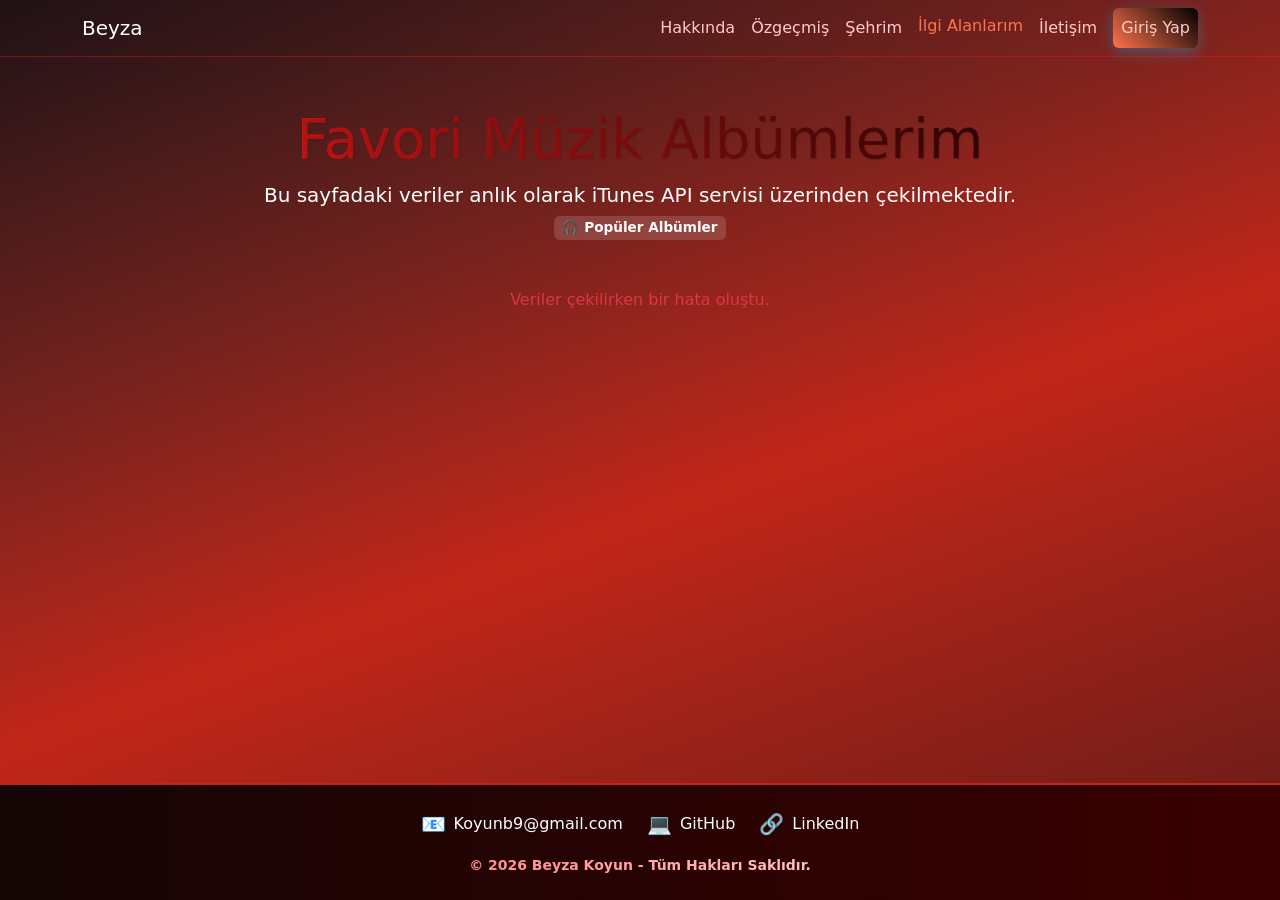
<file: ilgialanlarim.html>
<!DOCTYPE html>
<html lang="tr">
<head>
    <meta charset="UTF-8">
    <meta name="viewport" content="width=device-width, initial-scale=1.0">
    <title>İlgi Alanlarım | Beyza Koyun</title>
    <link href="https://cdn.jsdelivr.net/npm/bootstrap@5.3.0/dist/css/bootstrap.min.css" rel="stylesheet">
    <link rel="stylesheet" href="style.css">
</head>
<body class="d-flex flex-column min-vh-100 theme-ilgialanlarim">

    <nav class="navbar navbar-expand-lg navbar-dark bg-dark">
        <div class="container">
            <a class="navbar-brand" href="index.html">Beyza</a>
            <button class="navbar-toggler" type="button" data-bs-toggle="collapse" data-bs-target="#navbarIlgi" aria-controls="navbarIlgi" aria-expanded="false" aria-label="Menüyü Aç/Kapat">
              <span class="navbar-toggler-icon"></span>
            </button>
            <div class="collapse navbar-collapse" id="navbarIlgi">

                <ul class="navbar-nav ms-auto">
                    <li class="nav-item"><a class="nav-link" href="index.html">Hakkında</a></li>
                    <li class="nav-item"><a class="nav-link" href="ozgecmis.html">Özgeçmiş</a></li>
                    <li class="nav-item"><a class="nav-link" href="sehrim.html">Şehrim</a></li>
                    <li class="nav-item"><a class="nav-link active" href="ilgialanlarim.html">İlgi Alanlarım</a></li>
                    <li class="nav-item"><a class="nav-link" href="iletisim.html">İletişim</a></li>
                    <li class="nav-item"><a class="nav-link btn btn-primary text-white ms-lg-2" href="login.php">Giriş Yap</a></li>
                </ul>
            </div>
        </div>
    </nav>

    <main class="container mt-5">
        <header class="text-center mb-5">
            <h1 class="display-4 text-primary">Favori Müzik Albümlerim</h1>
            <p class="lead">Bu sayfadaki veriler anlık olarak iTunes API servisi üzerinden çekilmektedir. <br>
            <span id="tur-bilgisi" class="badge" style="background:rgba(255,255,255,0.15);font-size:0.85rem;">Yükleniyor...</span></p>
        </header>

        <div class="row" id="api-sonuclari">
            <div class="col-12 text-center" id="yukleniyor">
                <div class="spinner-border text-primary" role="status">
                    <span class="visually-hidden">Yükleniyor...</span>
                </div>
                <p class="mt-2">Müzikler çekiliyor...</p>
            </div>
        </div>
    </main>

    <footer class="py-4 mt-auto" style="background: rgba(30, 35, 45, 0.95); border-top: 1px solid var(--glass-border);">
        <div class="container text-center">
            <div class="d-flex justify-content-center flex-wrap gap-4 mb-3">
                <a href="mailto:Koyunb9@gmail.com" class="text-white text-decoration-none d-flex align-items-center gap-2 hover-opacity">
                    <span class="fs-5">📧</span> <span>Koyunb9@gmail.com</span>
                </a>
                <a href="https://github.com/bk9-pixel" target="_blank" class="text-white text-decoration-none d-flex align-items-center gap-2 hover-opacity">
                    <span class="fs-5">💻</span> <span>GitHub</span>
                </a>
                <a href="https://www.linkedin.com/in/beyza-koyun-92264a38a/" target="_blank" class="text-white text-decoration-none d-flex align-items-center gap-2 hover-opacity">
                    <span class="fs-5">🔗</span> <span>LinkedIn</span>
                </a>
            </div>
            <p class="mb-0 text-muted small">&copy; 2026 Beyza Koyun - Tüm Hakları Saklıdır.</p>
        </div>
        <style>
            .hover-opacity { transition: opacity 0.3s ease; }
            .hover-opacity:hover { opacity: 0.7; color: var(--accent-green) !important; }
        </style>
    </footer>

    <script src="https://cdn.jsdelivr.net/npm/bootstrap@5.3.0/dist/js/bootstrap.bundle.min.js"></script>

    <style>
        .muzik-kart {
            background: rgba(255,255,255,0.08);
            border: 1px solid rgba(255,255,255,0.12);
            border-radius: 12px;
            overflow: hidden;
            transition: transform 0.25s ease, box-shadow 0.25s ease, background 0.25s ease;
            cursor: pointer;
        }
        .muzik-kart:hover {
            transform: translateY(-6px) scale(1.02);
            background: rgba(255,255,255,0.16);
            box-shadow: 0 12px 30px rgba(0,0,0,0.4);
        }
        .muzik-kart img {
            width: 100%;
            aspect-ratio: 1/1;
            object-fit: cover;
        }
        .muzik-kart .bilgi {
            padding: 12px 14px 14px;
        }
        .muzik-kart .album-adi {
            font-size: 0.92rem;
            font-weight: 700;
            white-space: nowrap;
            overflow: hidden;
            text-overflow: ellipsis;
            color: #fff;
            margin-bottom: 4px;
        }
        .muzik-kart .sanatci {
            font-size: 0.80rem;
            color: rgba(255,255,255,0.65);
            margin-bottom: 6px;
            white-space: nowrap;
            overflow: hidden;
            text-overflow: ellipsis;
        }
        .muzik-kart .tur-badge {
            font-size: 0.72rem;
            background: rgba(255,255,255,0.15);
            color: rgba(255,255,255,0.85);
            border-radius: 20px;
            padding: 2px 10px;
            display: inline-block;
        }
        #yukleniyor p { color: rgba(255,255,255,0.7); }
    </style>

    <script>
        document.addEventListener("DOMContentLoaded", function() {

            // Her yenilemede farklı albümler için rastgele terimler (Karışık türler gelir)
            const aramaTerimleri = [
                { terim: 'hits',         etiket: '🎵 Hit Albümler', ulke: 'us' },
                { terim: 'top',          etiket: '🔥 Top Albümler', ulke: 'us' },
                { terim: 'best',         etiket: '⭐ En İyi Albümler', ulke: 'us' },
                { terim: 'popular',      etiket: '🎧 Popüler Albümler', ulke: 'us' },
                { terim: 'new',          etiket: '✨ Yeni Çıkanlar', ulke: 'us' },
                { terim: 'music',        etiket: '🎶 Karışık Albümler', ulke: 'us' },
                { terim: 'mix',          etiket: '🌀 Seçmece Albümler', ulke: 'us' },
                { terim: 'world',        etiket: '🌍 Dünya Müzikleri', ulke: 'us' },
                { terim: 'türkçe pop',   etiket: ' Türk Müzik Albümleri', ulke: 'tr' }
            ];

            const secilen = aramaTerimleri[Math.floor(Math.random() * aramaTerimleri.length)];

            // Başlık etiketini güncelle
            document.getElementById('tur-bilgisi').textContent = secilen.etiket;

            fetch(`https://itunes.apple.com/search?term=${secilen.terim}&entity=album&limit=36&country=${secilen.ulke}`)
                .then(response => response.json())
                .then(data => {
                    const sonucAlani = document.getElementById('api-sonuclari');
                    sonucAlani.innerHTML = '';
                    data.results.forEach(album => {
                        const resim = album.artworkUrl100.replace('100x100bb', '400x400bb');
                        const sanatci = album.artistName;
                        const albumAdi = album.collectionName;
                        const tur = album.primaryGenreName;
                        const kart = `
                            <div class="col-6 col-sm-4 col-md-3 col-lg-2 mb-4">
                                <div class="muzik-kart">
                                    <img src="${resim}" alt="${albumAdi}" loading="lazy">
                                    <div class="bilgi">
                                        <div class="album-adi" title="${albumAdi}">${albumAdi}</div>
                                        <div class="sanatci">${sanatci}</div>
                                        <span class="tur-badge">${tur}</span>
                                    </div>
                                </div>
                            </div>
                        `;
                        sonucAlani.innerHTML += kart;
                    });
                })
                .catch(error => {
                    console.error('API Hatası:', error);
                    document.getElementById('yukleniyor').innerHTML = '<p class="text-danger">Veriler çekilirken bir hata oluştu.</p>';
                });
        });
    </script>
</body>
</html>
</file>
<file: style.css>
:root {
  --bg-dark-1: #1e2d40;
  --bg-dark-2: #3d5a7a;
  --accent-purple: #90b4d4;
  --accent-green: #60a3d9;
  --text-main: #f0f6ff;
  --text-muted: #b8d0e8;
  --glass-bg: rgba(30, 52, 80, 0.78);
  --glass-border: rgba(144, 180, 212, 0.20);

}

/* Özgeçmiş Teması (Nötr Gri, İçinde Az Mavi) */
body.theme-ozgecmis {
  --bg-dark-1: #52585f;
  --bg-dark-2: #ccd0d3;
  --accent-purple: #383a3b;
  --accent-green: #a4a4a4;
  --text-main: #f2f4f6;
  --text-muted: #c8cfd6;
  --glass-bg: rgba(65, 72, 80, 0.68);
  --glass-border: rgba(160, 170, 180, 0.45);
}



body.theme-sehrim {
  --bg-dark-1: #e1c55e;
  --bg-dark-2: #2b221a;
  --accent-purple: #c48233;
  --accent-green: #2c1c04;
  --text-main: #f5eedf;
  --text-muted: #c4baac;
  --glass-bg: rgba(20, 16, 12, 0.72);
  --glass-border: rgba(196, 130, 51, 0.20);
}


/* İlgi Alanlarım Teması (Siyah/Kırmızı) */
body.theme-ilgialanlarim {
  --bg-dark-1: #201115;
  --bg-dark-2: #c22618;
  --accent-purple: #000000;
  --accent-green: #ff734c;
  --text-main: #ffffff;
  --text-muted: #ffcccc;
  --glass-bg: rgba(214, 11, 11, 0.854);
  --glass-border: rgba(248, 29, 9, 0.4);
}

/* İlgi alanlarım başlık yazısı siyah-kırmızı gradient */
body.theme-ilgialanlarim h1.text-primary {
  background: linear-gradient(45deg, #ff1a1a, #000000);
  -webkit-background-clip: text;
  -webkit-text-fill-color: transparent;
  background-clip: text;
  text-shadow: 1px 1px 2px rgba(0, 0, 0, 0.1);
}

/* İlgi alanlarım Footer uyumu */
body.theme-ilgialanlarim footer {
  background: linear-gradient(90deg, #150505, #3a0000) !important;
  border-top: 2px solid #c22618 !important;
}

body.theme-ilgialanlarim footer p {
  background: linear-gradient(45deg, #ff4d4d, #ffffff);
  -webkit-background-clip: text;
  background-clip: text;
  -webkit-text-fill-color: transparent;
  font-weight: 600;
}

/* İletişim Teması (Soğuk Gri) */
body.theme-iletisim {
  --bg-dark-1: #31e68e;
  --bg-dark-2: #044c64;
  --accent-purple: #009650;
  --accent-green: #004f5d;
  --glass-bg: rgba(40, 61, 94, 0.82);
}

/* Giriş Yap Teması (Gece İndigosu ve Pembe) */
body.theme-login {
  --bg-dark-1: #1e1b4b;
  --bg-dark-2: #be185d;
  --accent-purple: #f472b6;
  --accent-green: #38bdf8;
  --glass-bg: rgba(20, 15, 45, 0.65);
  --glass-border: rgba(190, 24, 93, 0.4);
}

body {
  background: linear-gradient(160deg,
      var(--bg-dark-1) 0%,
      var(--bg-dark-2) 55%,
      color-mix(in srgb, var(--bg-dark-1) 60%, var(--bg-dark-2)) 100%);
  background-attachment: fixed;
  color: var(--text-main);
  min-height: 100vh;
  transition: background 0.5s ease;
}

/* Hakkinda sayfasi - Header ozel gradient */
body.theme-index header.glass-panel {
  background: linear-gradient(135deg,
      rgba(30, 45, 64, 0.90) 0%,
      rgba(61, 90, 122, 0.85) 50%,
      rgba(96, 163, 217, 0.70) 100%) !important;
  border-bottom: 1px solid rgba(144, 180, 212, 0.30);
  backdrop-filter: blur(18px);
  -webkit-backdrop-filter: blur(18px);
}


body.theme-ozgecmis .navbar {
  background: rgba(55, 62, 68, 0.95) !important;
  border-bottom: 1px solid rgba(160, 170, 180, 0.25);
}

body.theme-ozgecmis .navbar-brand,
body.theme-ozgecmis .nav-link {
  color: #f0f4f8 !important;
}

body.theme-ozgecmis .nav-link:hover,
body.theme-ozgecmis .nav-link.active {
  color: #c8cfd6 !important;
}

/* Özgeçmiş açık tema — başlık ve metin renkleri */
body.theme-ozgecmis h1,
body.theme-ozgecmis h2,
body.theme-ozgecmis h3,
body.theme-ozgecmis h4 {
  color: #f0f4f8 !important;
}

body.theme-ozgecmis .card-title {
  color: #f0f4f8 !important;
}

body.theme-ozgecmis footer {
  background: rgba(55, 62, 68, 0.95) !important;
  color: #f0f4f8 !important;
}

/* Typography Overrides */
h1,
h2,
h3,
h4,
h5,
h6 {
  font-weight: 700;
  color: var(--text-main);
}

/* Navbar Customization */
.navbar {
  background: rgba(15, 23, 42, 0.85) !important;
  backdrop-filter: blur(12px);
  -webkit-backdrop-filter: blur(12px);
  border-bottom: 1px solid var(--glass-border);
}

.navbar-light .navbar-nav .nav-link,
.navbar-dark .navbar-nav .nav-link {
  color: var(--text-muted) !important;
  transition: all 0.3s ease;
  font-weight: 500;
}

.navbar-light .navbar-nav .nav-link:hover,
.navbar-light .navbar-nav .nav-link.active,
.navbar-dark .navbar-nav .nav-link:hover,
.navbar-dark .navbar-nav .nav-link.active {
  color: var(--accent-green) !important;
  transform: translateY(-2px);
}

.navbar-brand {
  color: var(--text-main) !important;
}

/* Glassmorphism Cards */
.card,
.glass-panel {
  background: var(--glass-bg) !important;
  backdrop-filter: blur(16px);
  -webkit-backdrop-filter: blur(16px);
  border: 1px solid var(--glass-border) !important;
  border-radius: 1rem !important;
  color: var(--text-main);
  box-shadow: 0 8px 32px rgba(0, 0, 0, 0.3);
  transition: transform 0.3s ease, box-shadow 0.3s ease, border-color 0.3s ease;
}

.card:hover {
  transform: translateY(-5px);
  box-shadow: 0 10px 40px rgba(14, 165, 233, 0.2);
  border-color: rgba(14, 165, 233, 0.4) !important;
}

.card-title {
  color: var(--text-main) !important;
}

.card-text,
.text-muted {
  color: var(--text-muted) !important;
}

/* Text Gradients */
.text-gradient {
  background: linear-gradient(45deg, var(--accent-purple), var(--accent-green));
  -webkit-background-clip: text;
  -webkit-text-fill-color: transparent;
  background-clip: text;
}

/* Buttons */
.btn-primary {
  background: linear-gradient(45deg, var(--accent-green), var(--accent-purple));
  border: none;
  box-shadow: 0 4px 15px rgba(14, 165, 233, 0.4);
  transition: all 0.3s ease;
  font-weight: 500;
  color: #fff !important;
}

.btn-primary:hover {
  background: linear-gradient(45deg, var(--accent-purple), var(--accent-green));
  transform: translateY(-2px);
  box-shadow: 0 6px 20px rgba(14, 165, 233, 0.6);
}

.btn-outline-primary {
  color: var(--accent-green);
  border-color: var(--accent-green);
}

.btn-outline-primary:hover {
  background: var(--accent-green);
  color: #fff;
  box-shadow: 0 0 15px rgba(14, 165, 233, 0.4);
  border-color: var(--accent-green);
}

.btn-outline-success {
  color: #34d399;
  border-color: #34d399;
}

.btn-outline-success:hover {
  background: #34d399;
  color: #111827;
  box-shadow: 0 0 15px rgba(52, 211, 153, 0.4);
}

.btn-outline-info {
  color: #38bdf8;
  border-color: #38bdf8;
}

.btn-outline-info:hover {
  background: #38bdf8;
  color: #111827;
  box-shadow: 0 0 15px rgba(56, 189, 248, 0.4);
}

/* Footer */
footer {
  background: rgba(43, 34, 26, 0.85) !important;
  border-top: 1px solid var(--glass-border);
  backdrop-filter: blur(10px);
  color: var(--text-main) !important;
}

footer.footer-blue {
  background: rgba(15, 23, 42, 0.85) !important;
}

/* Form Controls */
.form-control,
.form-select,
.form-control:focus,
.form-select:focus {
  background: rgba(30, 41, 59, 0.7) !important;
  border: 1px solid var(--glass-border) !important;
  color: var(--text-main) !important;
}

.form-control:focus,
.form-select:focus {
  background: rgba(30, 41, 59, 0.9) !important;
  border-color: var(--accent-green) !important;
  box-shadow: 0 0 0 0.25rem rgba(14, 165, 233, 0.25) !important;
}

/* Form Placeholders */
::placeholder {
  color: var(--text-muted) !important;
}

/* Utilities overrides */
.bg-light,
.bg-white,
.bg-dark {
  background-color: transparent !important;
}

.text-primary {
  color: var(--accent-green) !important;
}

.text-success {
  color: #34d399 !important;
}

.text-info {
  color: #38bdf8 !important;
}

.border-primary {
  border-color: var(--accent-green) !important;
}

.border-bottom {
  border-bottom-color: var(--glass-border) !important;
}

.list-group-item {
  color: var(--text-main);
  background: transparent !important;
  border-color: var(--glass-border) !important;
}

/* Header Override */
header[style*="background: linear-gradient"] {
  background: transparent !important;
  border-bottom: 1px solid var(--glass-border);
  backdrop-filter: blur(8px);
}

/* =========================================
   Özgeçmiş Özel Bileşenleri (Timeline & Progress)
   ========================================= */
.timeline-container {
  position: relative;
  padding-left: 20px;
}

.timeline-item {
  position: relative;
  padding-bottom: 1.5rem;
  border-left: 2px solid rgba(255, 255, 255, 0.1);
  padding-left: 20px;
}

.timeline-dot {
  position: absolute;
  left: -7px;
  top: 5px;
  width: 12px;
  height: 12px;
  border-radius: 50%;
  background: var(--accent-green);
  box-shadow: 0 0 10px var(--accent-green);
}

.custom-progress {
  background: linear-gradient(90deg, var(--accent-green), var(--accent-purple));
  border-radius: 10px;
}

.custom-badge {
  background: rgba(255, 255, 255, 0.05);
  border: 1px solid rgba(255, 255, 255, 0.1);
  padding: 8px 16px;
  border-radius: 20px;
  font-size: 0.9rem;
  color: var(--text-main);
  transition: all 0.3s ease;
  cursor: pointer;
}

.custom-badge:hover {
  background: rgba(255, 255, 255, 0.15);
  border-color: var(--accent-green);
  transform: translateY(-2px);
  box-shadow: 0 4px 10px rgba(0, 0, 0, 0.2);
}

/* =========================================
   Mobil / Responsive Düzenlemeler
   ========================================= */
@media (max-width: 768px) {

  /* Başlık boyutlarını mobilde küçült */
  .display-4 {
    font-size: 2rem !important;
  }

  /* Profil fotoğrafını mobilde biraz küçült */
  header img {
    width: 120px !important;
    height: 120px !important;
  }

  /* Kartların ve panellerin iç boşluklarını (padding) daralt */
  .glass-panel,
  .card {
    padding: 1.25rem !important;
  }

  /* Mobilde genel boşlukları ayarla */
  .my-5 {
    margin-top: 2rem !important;
    margin-bottom: 2rem !important;
  }

  .py-5 {
    padding-top: 2rem !important;
    padding-bottom: 2rem !important;
  }
}
</file>
